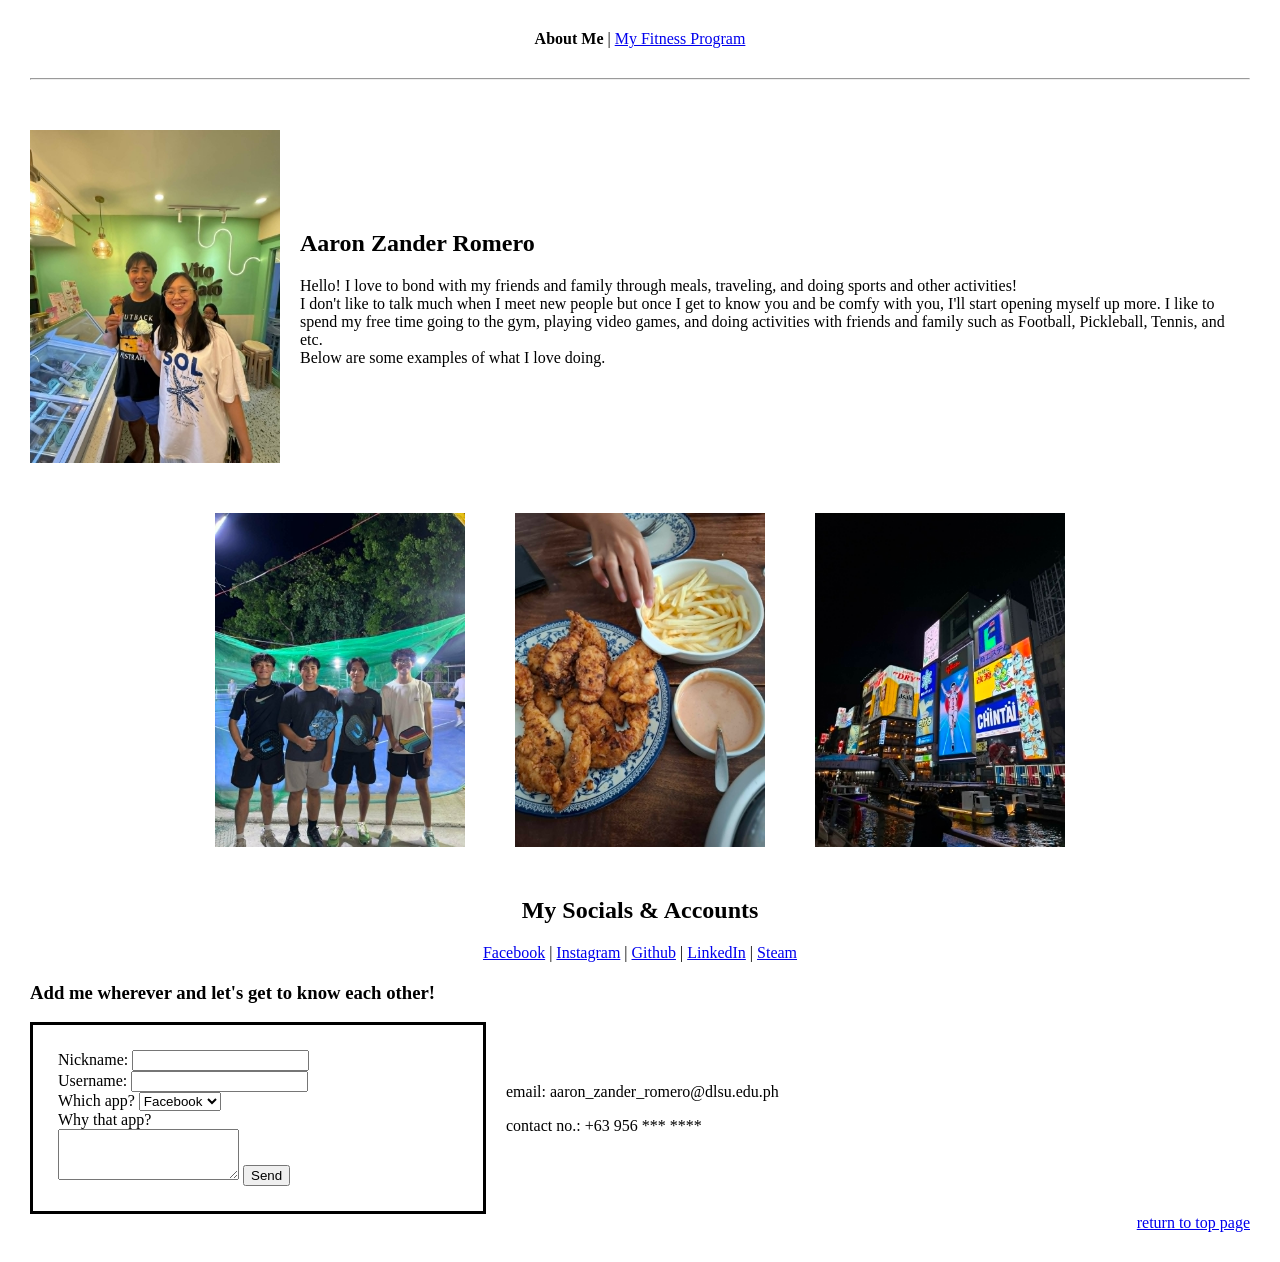
<file: index.html>
<!DOCTYPE html>
<html>
    <head>
        <title>HO1 Romero - About Me</title>
        <link rel="stylesheet" media="all" href="style.css">
    </head>

    <body id="top">
        <!-- Top Bar with the 2 pages -->
        <header class="nav">
            <nav>
                <strong>About Me</strong> | <a href="fitness.html">My Fitness Program</a>
            </nav>
        </header>

        <hr>

        <!-- About me -->
        <section class="about">
            <img src="me.jpg" alt="It's me!" width="250">
            <div>
                <h1>Aaron Zander Romero</h1>
                <p>
                    Hello! I love to bond with my friends and family through meals, traveling, and doing sports and other activities!<br>
                    I don't like to talk much when I meet new people but once I get to know you and be comfy with you, I'll start opening myself up more.
                    I like to spend my free time going to the gym, playing video games, and doing activities with friends and family such as Football, Pickleball, Tennis, and etc.
                    <br>Below are some examples of what I love doing.
                </p>
            </div>
        </section>

        <!-- Images -->
        <section>
            <div class="hobbies">
                <img src="sports.jpg" alt="Sports" width="250">
                <img src="food.jpg" alt="Food" width="250">
                <img src="travel.jpg" alt="Travel" width="250">
            </div>
        </section>

        <!-- Links -->
        <section class="socials">
            <h2>My Socials &amp; Accounts</h2>
            <a href="https://www.facebook.com/aaronzander0627/">Facebook</a> | 
            <a href="https://www.instagram.com/aaronzrom/">Instagram</a> | 
            <a href="https://github.com/anzrro">Github</a> | 
            <a href="https://www.linkedin.com/in/aaron-romero-2a06a5386/">LinkedIn</a> | 
            <a href="https://steamcommunity.com/id/Arqolt0036/">Steam</a>
        </section>

        <!-- Bottom part w/ Submission Form -->
         <footer>
            <h3>Add me wherever and let's get to know each other!</h3>
            <div class="footer">

            <form class="form">
                <!-- IF there's a method, it would be a POST (???) -->
                <label>Nickname:</label>
                <input type="text" name="nickname">
                <br>

                <label>Username:</label>
                <input type="text" name="username">
                <br>

                <label>Which app?</label>
                <select name="dropdown">
                    <option value="Facebook">Facebook</option>
                    <option value="Instagram">Instagram</option>
                    <option value="Github">Github</option>
                    <option value="LinkedIn">LinkedIn</option>
                    <option value="Steam">Steam</option>
                </select>
                <br>

                <label>Why that app?<br></label>
                <textarea id="message" name="message" rows="3"></textarea>

                <input type="submit" value="Send"/>
            </form>

            <div class="contact">
            <!-- Contact info beside the form box (right side) -->
            <p>email: aaron_zander_romero@dlsu.edu.ph</p>
            <p>contact no.: +63 956 *** ****</p>
            <br>
            
            </div>
            </div>
            
            <a href="#top" class="backtotop">return to top page</a>
         </footer>
    </body>
</html>
</file>
<file: style.css>
/* Whole */
body {
    font-family: Verdana;
    margin: 30px;
}

.backtotop {
    display: block;
    text-align: right;

}

/* Body of index */
.nav {
    text-align: center;
    margin-bottom: 30px;
}

.about {
    display: flex;
    align-items: center;
    gap: 20px;
    margin-bottom: 50px;
    margin-top: 50px;
}

.hobbies {
    display: flex;
    justify-content: center;
    gap: 50px;
    margin-bottom: 50px;
    align-items: center;
}

.socials {
    text-align: center;
    margin-bottom: 20px;
}

/* Bottom */
.footer {
    display: flex;
    gap: 20px;
    align-items: center;
}

.form {
    border: 3px solid black;
    padding: 25px;
    width: 400px;
}

/* Body of Fitness */
table {
    border-collapse: collapse;
    width: 100%;
    margin-bottom: 20px;
}

th {
    border: 2px solid black;
    padding: 10px;
    text-align: center;
    text-transform: uppercase;

}

td {
    border: 2px solid black;
    padding: 10px;
    text-align: left;
}
</file>
